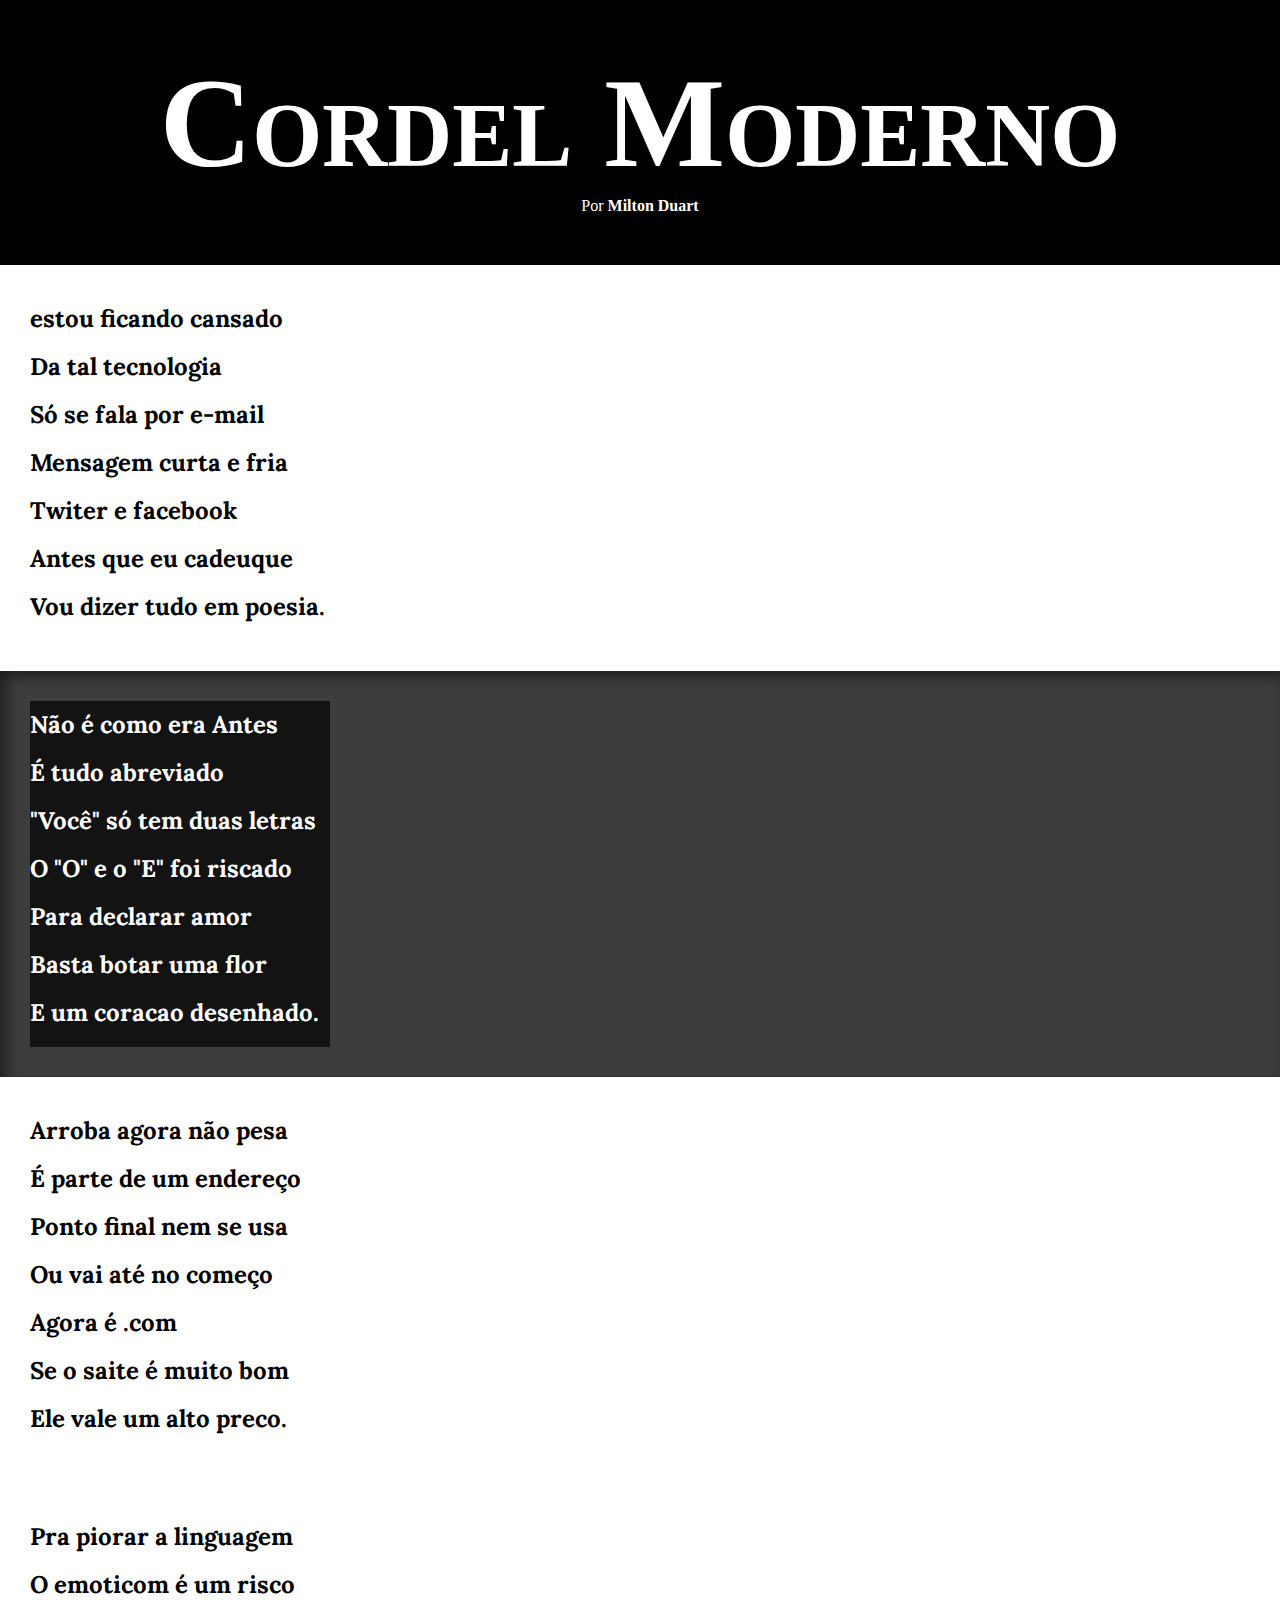
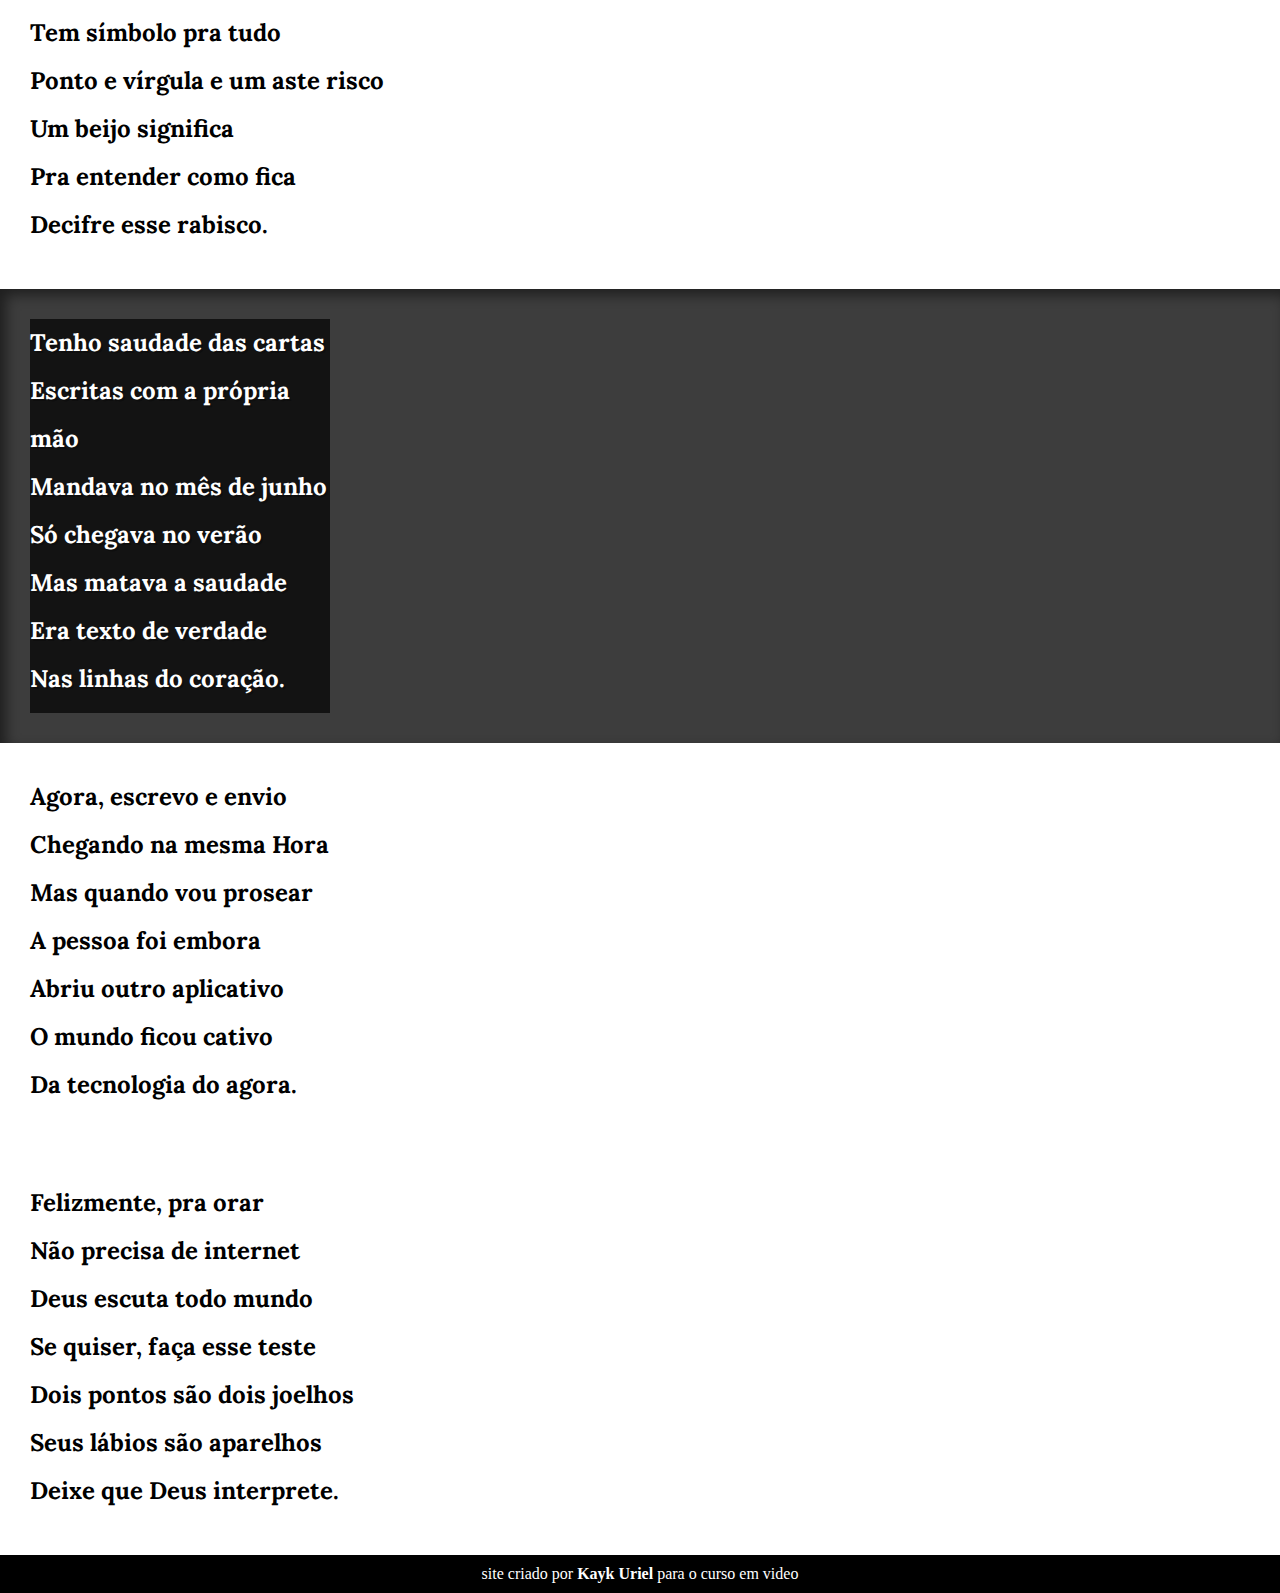
<file: index.html>
<!DOCTYPE html>
<html lang="pt-br">
<head>
    <meta charset="UTF-8">
    <meta name="viewport" content="width=device-width, initial-scale=1.0">
    <title>cordel</title>
    <link rel="stylesheet" href="style.css">
</head>
<body>
    <header>
       <h1>Cordel Moderno</h1>
       <p>Por<a href="https://www.recantodasletras.com.br/cordel/" target="_blank"> Milton Duart</a></p>
    </header>
    
        <section class="normal">
            <p>
                estou ficando cansado <br>
                Da tal tecnologia <br>
                Só se fala por e-mail <br>
                Mensagem curta e fria <br>
                Twiter e facebook <br>
                Antes que eu cadeuque <br>
                Vou dizer tudo em poesia. 
            </p>
        </section>

<section class="imagem" id="imagem1">
    
            <p>
                Não é como era Antes <br>
                É tudo abreviado <br>
                "Você" só tem duas letras <br>
                O "O" e o "E" foi riscado <br>
                Para declarar amor <br>
                Basta botar uma flor <br>
                E um coracao desenhado.
            </p>
</section>

        <section class="normal">
           <p>Arroba agora não pesa <br>
            É parte de um endereço <br>
            Ponto final nem se usa <br>
            Ou vai até no começo <br>
            Agora é .com <br>
            Se o saite é muito bom <br>
            Ele vale um alto preco. 
        </p>
        </section>
    

        <section class="normal">
            <p>
                Pra piorar a linguagem <br>
                O emoticom é um risco <br>
                Tem símbolo pra tudo <br>
                Ponto e vírgula e um aste risco <br>
                Um beijo significa <br>
                Pra entender como fica <br>
                Decifre esse rabisco. 
            </p>
        </section>

        <section class="imagem" id="imagem2">
            <p>
                Tenho saudade das cartas <br>
                Escritas com a própria mão <br>
                Mandava no mês de junho <br>
                Só chegava no verão <br>
                Mas matava a saudade<br>
                Era texto de verdade <br>
                Nas linhas do coração. 
            </p>
        </section>
    
        <section class="normal">
            <p>
                Agora, escrevo e envio <br>
                Chegando na mesma Hora <br>
                Mas quando vou prosear <br>
                A pessoa foi embora <br>
                Abriu outro aplicativo <br>
                O mundo ficou cativo <br>
                Da tecnologia do agora.
            </p>
        </section>
    
        <section class="normal">
            <p>
                Felizmente, pra orar <br>
                Não precisa de internet <br>
                Deus escuta todo mundo <br>
                Se quiser, faça esse teste <br>
                Dois pontos são dois joelhos <br>
                Seus lábios são aparelhos <br>
                Deixe que Deus interprete. 
            </p>
        </section>
    
    <footer>
        <p>site criado por <a href="https://github.com/kaykuriel" target="_blank">Kayk Uriel</a> para o curso em video</p>
    </footer>
</body>
</html>
</file>
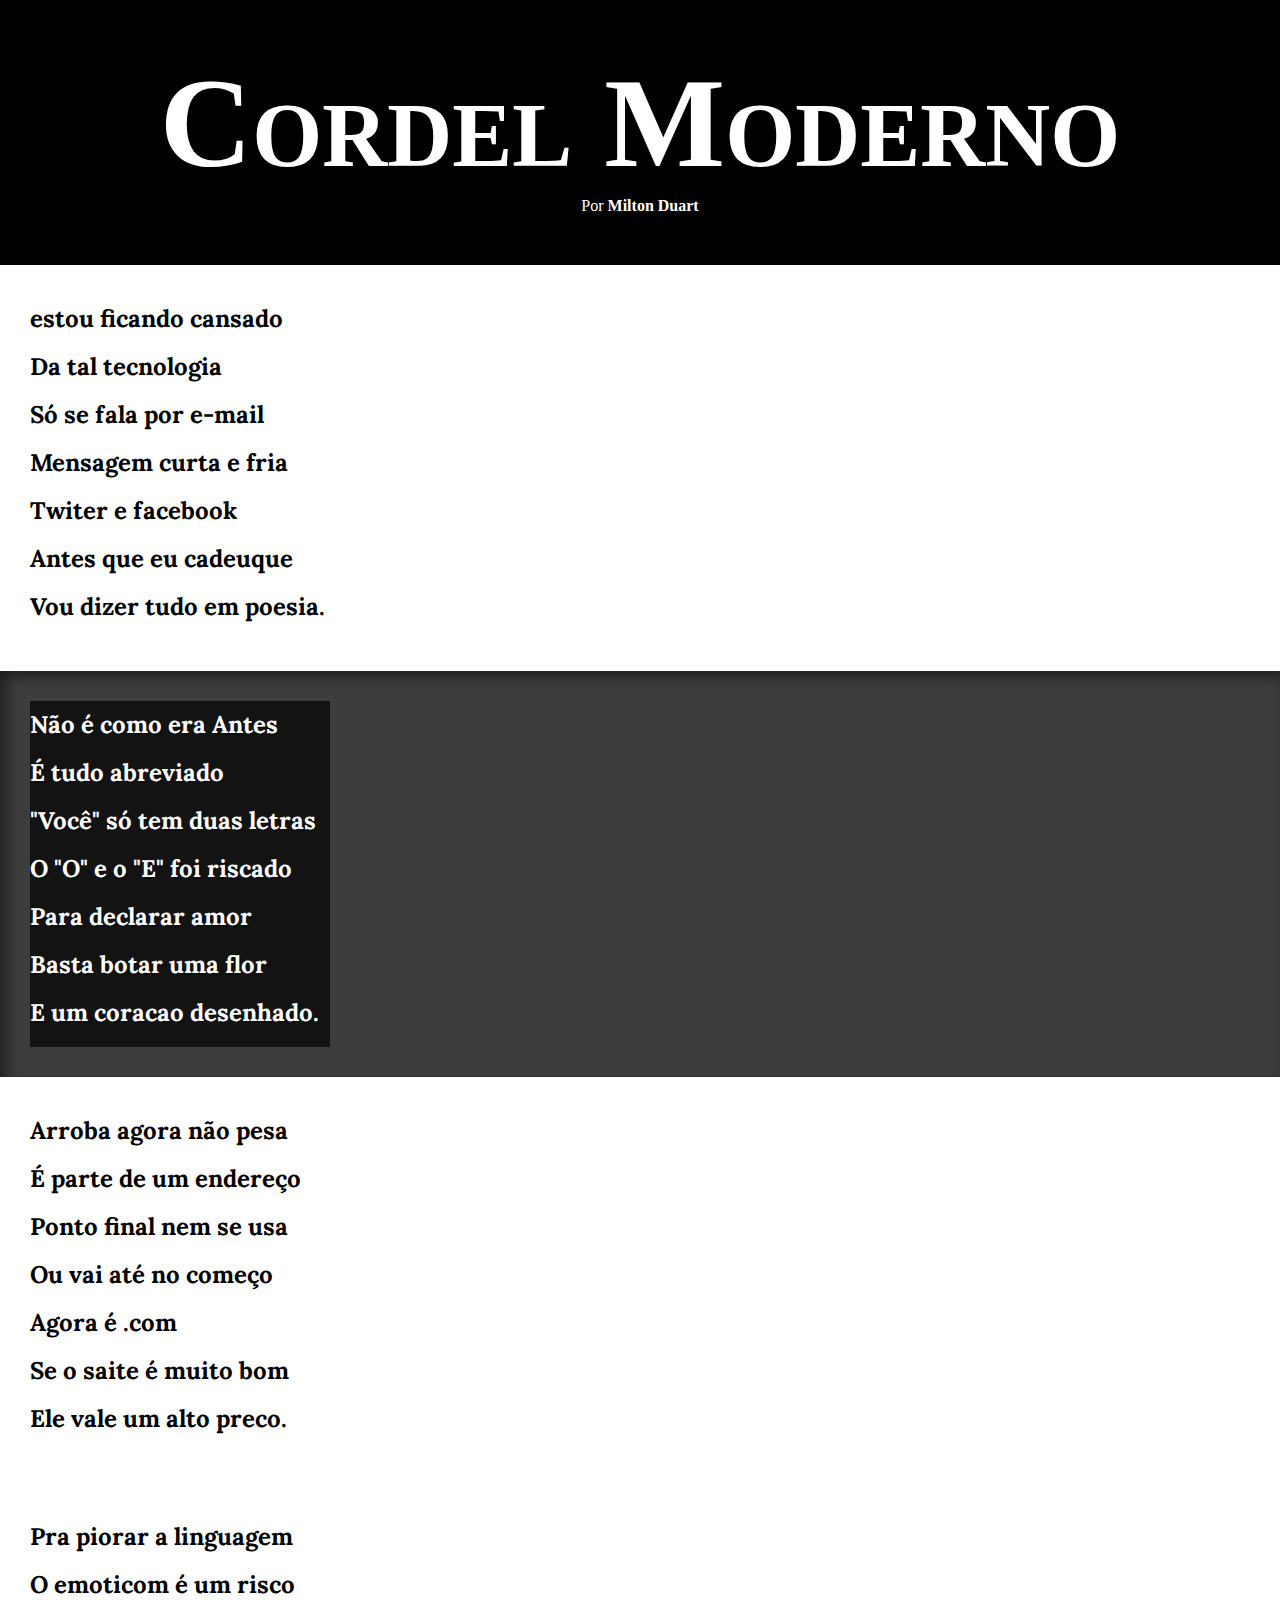
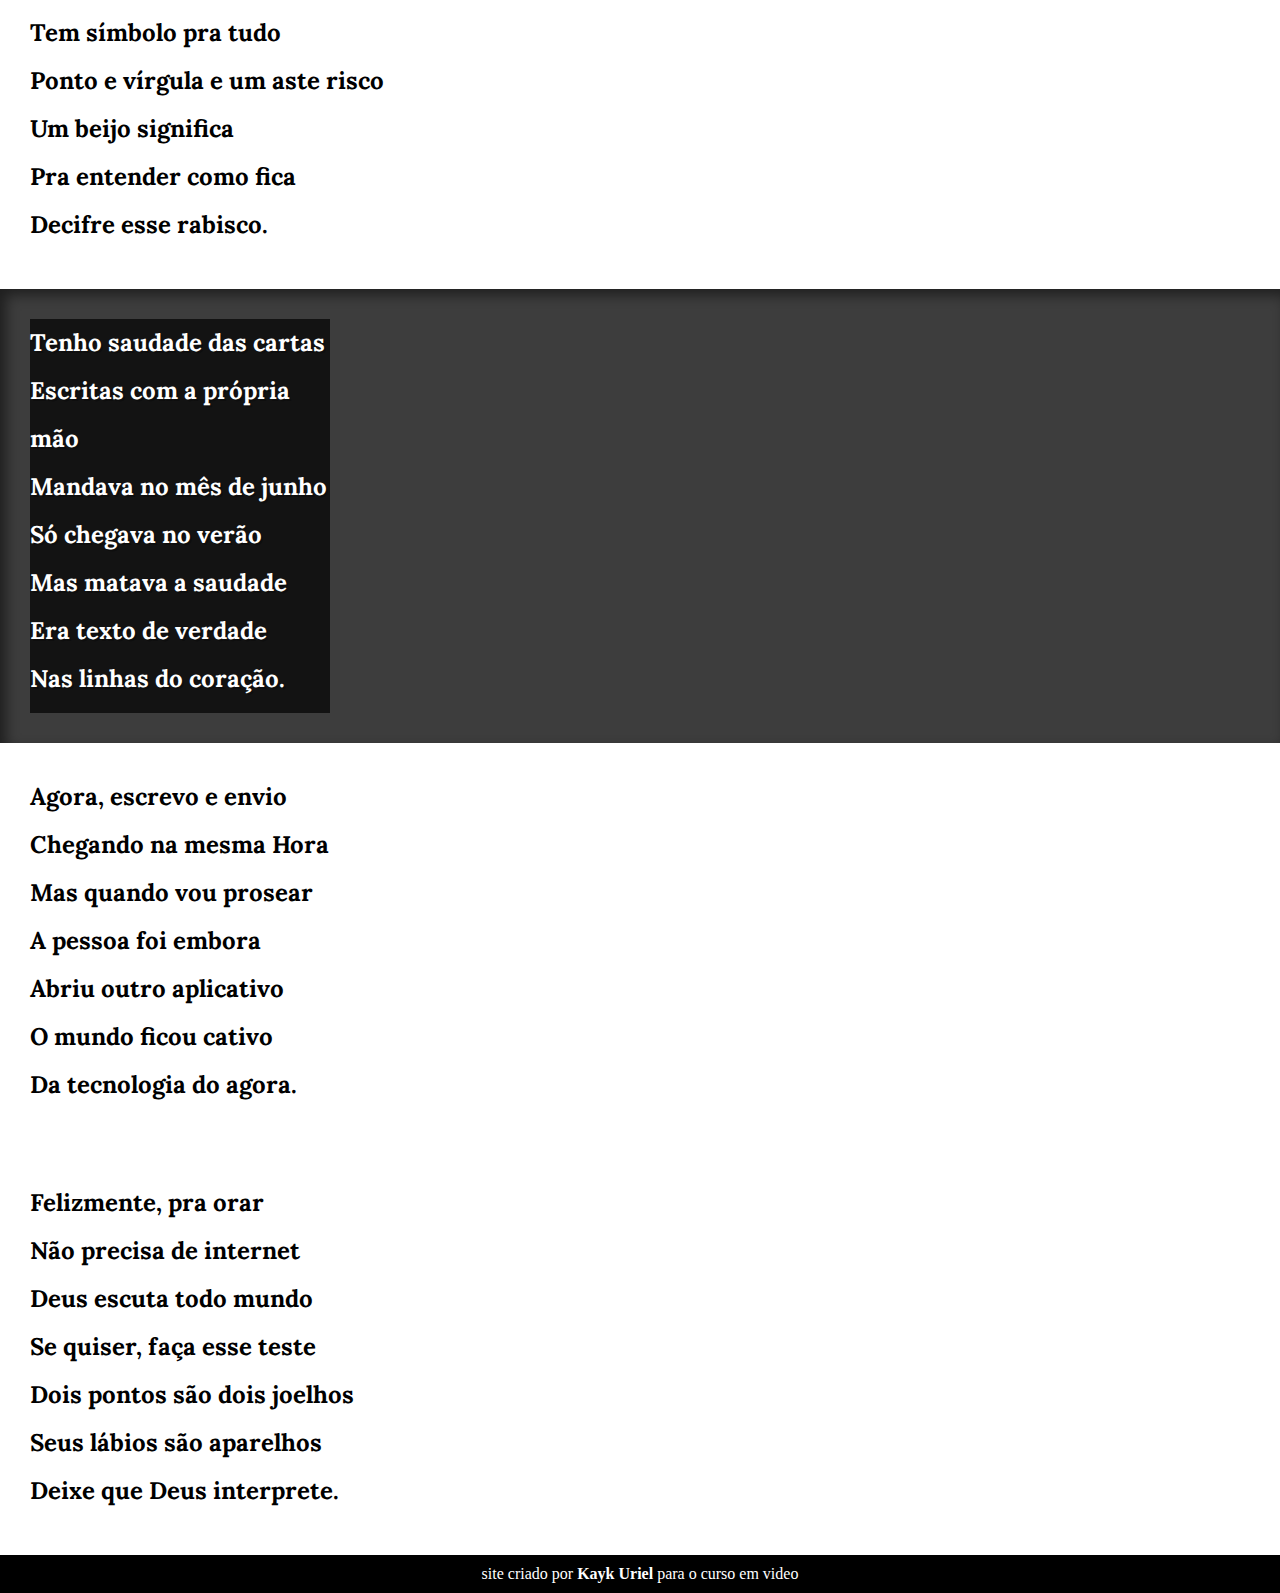
<file: cordel.html>
<!DOCTYPE html>
<html lang="pt-br">
<head>
    <meta charset="UTF-8">
    <meta name="viewport" content="width=device-width, initial-scale=1.0">
    <title>cordel</title>
    <link rel="stylesheet" href="style.css">
</head>
<body>
    <header>
       <h1>Cordel Moderno</h1>
       <p>Por<a href="https://www.recantodasletras.com.br/cordel/" target="_blank"> Milton Duart</a></p>
    </header>
    
        <section class="normal">
            <p>
                estou ficando cansado <br>
                Da tal tecnologia <br>
                Só se fala por e-mail <br>
                Mensagem curta e fria <br>
                Twiter e facebook <br>
                Antes que eu cadeuque <br>
                Vou dizer tudo em poesia. 
            </p>
        </section>

<section class="imagem" id="imagem1">
    
            <p>
                Não é como era Antes <br>
                É tudo abreviado <br>
                "Você" só tem duas letras <br>
                O "O" e o "E" foi riscado <br>
                Para declarar amor <br>
                Basta botar uma flor <br>
                E um coracao desenhado.
            </p>
</section>

        <section class="normal">
           <p>Arroba agora não pesa <br>
            É parte de um endereço <br>
            Ponto final nem se usa <br>
            Ou vai até no começo <br>
            Agora é .com <br>
            Se o saite é muito bom <br>
            Ele vale um alto preco. 
        </p>
        </section>
    

        <section class="normal">
            <p>
                Pra piorar a linguagem <br>
                O emoticom é um risco <br>
                Tem símbolo pra tudo <br>
                Ponto e vírgula e um aste risco <br>
                Um beijo significa <br>
                Pra entender como fica <br>
                Decifre esse rabisco. 
            </p>
        </section>

        <section class="imagem" id="imagem2">
            <p>
                Tenho saudade das cartas <br>
                Escritas com a própria mão <br>
                Mandava no mês de junho <br>
                Só chegava no verão <br>
                Mas matava a saudade<br>
                Era texto de verdade <br>
                Nas linhas do coração. 
            </p>
        </section>
    
        <section class="normal">
            <p>
                Agora, escrevo e envio <br>
                Chegando na mesma Hora <br>
                Mas quando vou prosear <br>
                A pessoa foi embora <br>
                Abriu outro aplicativo <br>
                O mundo ficou cativo <br>
                Da tecnologia do agora.
            </p>
        </section>
    
        <section class="normal">
            <p>
                Felizmente, pra orar <br>
                Não precisa de internet <br>
                Deus escuta todo mundo <br>
                Se quiser, faça esse teste <br>
                Dois pontos são dois joelhos <br>
                Seus lábios são aparelhos <br>
                Deixe que Deus interprete. 
            </p>
        </section>
    
    <footer>
        <p>site criado por <a href="https://github.com/kaykuriel" target="_blank">Kayk Uriel</a> para o curso em video</p>
    </footer>
</body>
</html>
</file>
<file: style.css>
@charset "UTF-8";

@import url('https://fonts.googleapis.com/css2?family=Lora:ital,wght@0,400..700;1,400..700&display=swap');

@font-face {
  font-family: 'Cordel';
  src: url('../fontes/cordel.ttf') format('truetype');
  font-weight: normal;
}


* {
  margin: 0px;
  padding: 0px;
  
}
html, body {
 min-height: 100vh;
  background-color: rgba(160, 160, 160, 0.611);
  
}

header {
  background-color: black;
  color: white;
  text-align: center;
}
header > h1 {
  padding-top: 50px;
  font-variant: small-caps;
  text-transform: small-caps;

  font-size: 10vw;
}
header > p {
  padding-bottom: 50px;
  
}
header a, footer a {
  color: white;
    text-decoration: none;
    font-weight: bolder;
}
header a:hover, footer a:hover {
  color: rgb(255, 255, 255);
  text-decoration: underline;
}

section{
    font-weight: bolder;
    font-size: 1.5em;
    padding-top: 30px;
    padding-bottom: 30px;
    font-family: 'Lora', serif;
    line-height: 2em;
    padding-left: 30px;

}

section > p{
    padding-bottom: 10px;
}

section.normal{
    
    background-color: rgb(255, 255, 255);
    color: black;
    
}

section.imagem{
    background-color: rgba(0, 0, 0, 0.649);
    color: rgb(255, 255, 255);
    box-shadow: inset 6px 6px 13px 0px rgba(0, 0, 0, 0.499);
   
}

section.imagem > p{
    background-color:  rgba(0, 0, 0, 0.682);
    width: 300px;
    text-shadow: 2px 2px 0px rgba(0, 0, 0, 0.267);
}

section#imagem1{
    background-image: url('https://cdnm.westwing.com.br/glossary/uploads/br/2021/06/28200554/flor-de-hibisco-rosa-unsplash-p-a0008.jpg');
    background-repeat: no-repeat;
    background-size: cover;
    background-attachment: fixed;
    background-position: left center;

}

section#imagem2{
    background-image: url('https://imagedelivery.net/5J21T3A70p3eKCXI0fpEOQ/8e574742-6f69-4738-28ba-533649df6400/w=1200,h=630');
    background-repeat: no-repeat;
    background-size: cover;
    background-attachment: fixed;
    background-position: center;
}

footer {
  background-color: black;
  color: white;
  text-align: center;
  padding: 10px;
}
</file>
